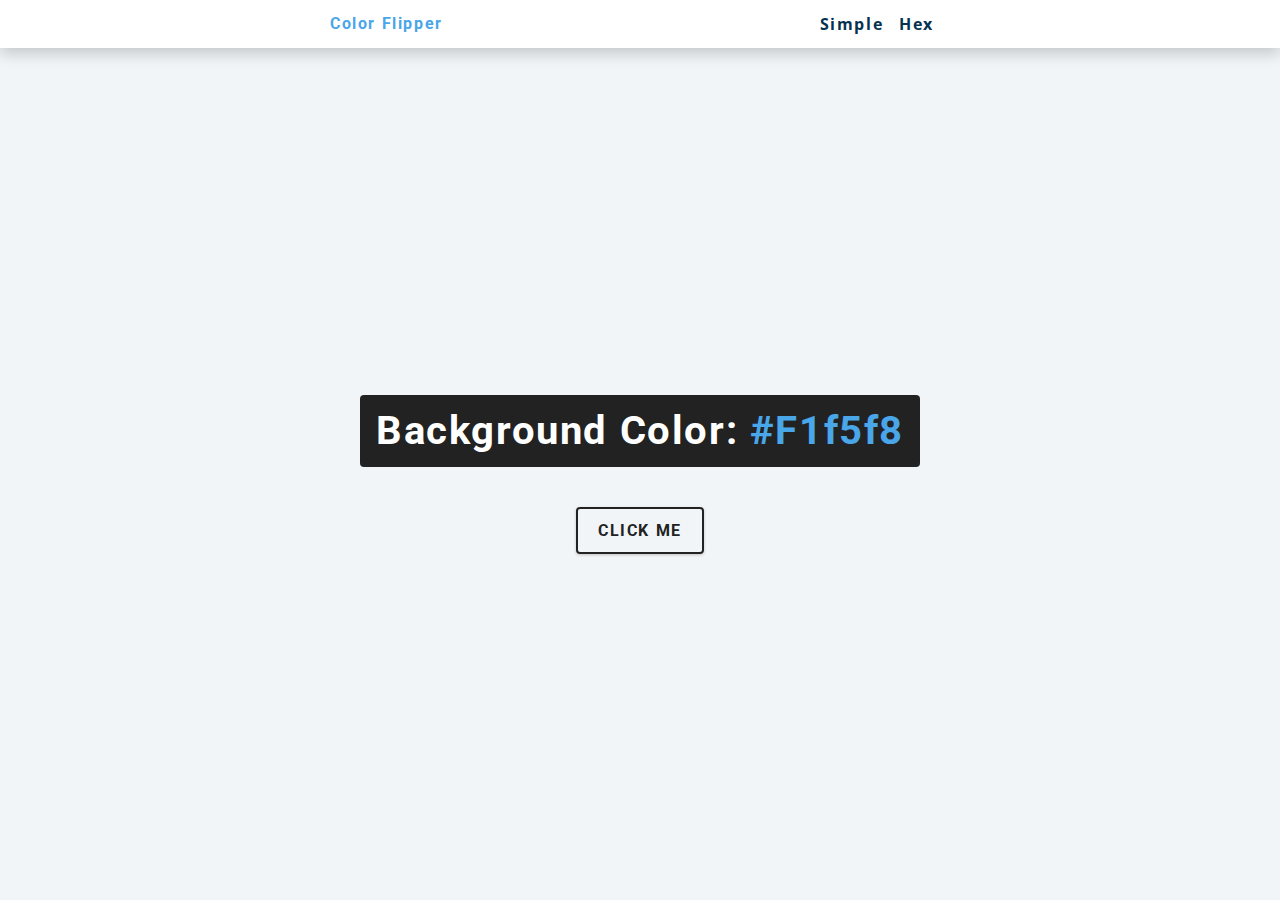
<file: index.html>
<!DOCTYPE html>
<html lang="en">
<head>
    <meta charset="UTF-8">
    <meta http-equiv="X-UA-Compatible" content="IE=edge">
    <meta name="viewport" content="width=device-width, initial-scale=1.0">
    <title>Color Flipper</title>
    <!-- Link to styles file -->
    <link rel="stylesheet" href="styles.css" />
</head>
<body>
    <nav>
        <div class="nav-center">
            <h4>color flipper</h4>
            <!-- Adds unordered list -->
            <ul class="nav-links">
                <!-- 1st list items -->
                <li>
                    <!-- Allows to call home -->
                    <a href="index.html">simple</a>
                </li>
                <!-- 2nd list items -->
                <li>
                    <!-- Allows to call home -->
                    <a href="hex.html">hex</a>
                </li>
            </ul>
        </div>
    </nav>
    <main>
        <!-- Diplays the color being used -->
        <div class="container">
            <!-- span is an inline container for marking up part of the text. 
                It will contain the current background color -->
            <h2>background color: <span class="color">#f1f5f8</span></h2>
            <!-- Button with 2 classes: btn and btn-hero 
                the id allows to target the button with javascript-->
            <button class="btn btn-hero" id="btn">click me</button>
        </div>
    </main>
    <!-- link to javascript app logic -->
    <script src="app.js"></script>
</body>
</html>
</file>
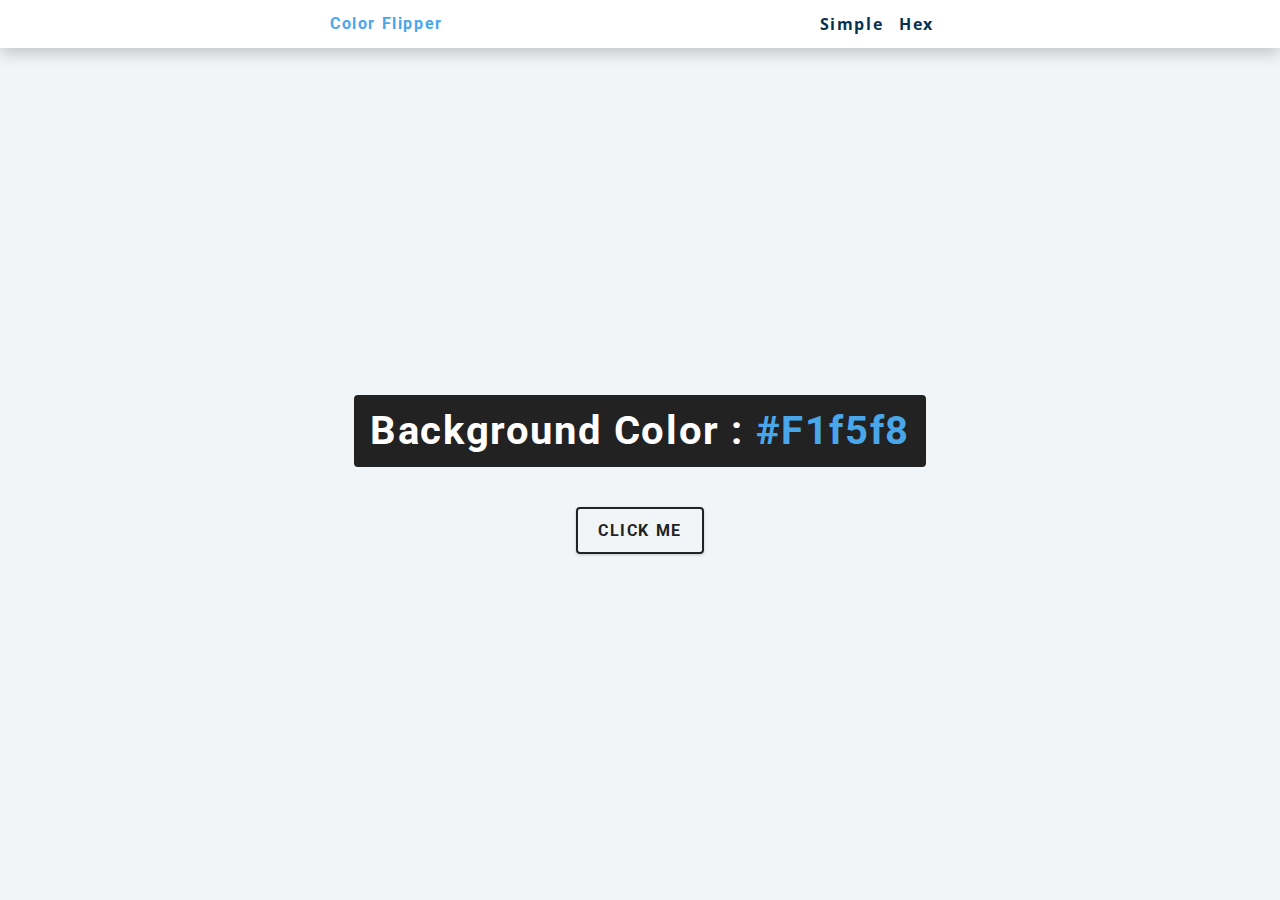
<file: hex.html>
<!DOCTYPE html>
<html lang="en">

<head>
    <meta charset="UTF-8" />
    <meta name="viewport" content="width=device-width, initial-scale=1.0" />
    <title>
        Color Flipper || Simple
    </title>

    <!-- styles -->
    <link rel="stylesheet" href="styles.css" />
</head>

<body>
    <nav>
        <div class="nav-center">
            <h4>color flipper</h4>
            <ul class="nav-links">
                <li><a href="index.html">simple</a></li>
                <li><a href="hex.html">hex</a></li>
            </ul>
        </div>
    </nav>
    <main>
        <div class="container">
            <h2>background color : <span class="color">#f1f5f8</span></h2>
            <button class="btn btn-hero" id="btn">click me</button>
        </div>
    </main>
    <!-- javascript -->
    <script src="hex.js"></script>
</body>

</html>
</file>
<file: styles.css>
/*
=============== 
Fonts
===============
*/
@import url("https://fonts.googleapis.com/css?family=Open+Sans|Roboto:400,700&display=swap");

/*
=============== 
Variables
===============
*/

:root {
  /* dark shades of primary color*/
  --clr-primary-1: hsl(205, 86%, 17%);
  --clr-primary-2: hsl(205, 77%, 27%);
  --clr-primary-3: hsl(205, 72%, 37%);
  --clr-primary-4: hsl(205, 63%, 48%);
  /* primary/main color */
  --clr-primary-5: hsl(205, 78%, 60%);
  /* lighter shades of primary color */
  --clr-primary-6: hsl(205, 89%, 70%);
  --clr-primary-7: hsl(205, 90%, 76%);
  --clr-primary-8: hsl(205, 86%, 81%);
  --clr-primary-9: hsl(205, 90%, 88%);
  --clr-primary-10: hsl(205, 100%, 96%);
  /* darkest grey - used for headings */
  --clr-grey-1: hsl(209, 61%, 16%);
  --clr-grey-2: hsl(211, 39%, 23%);
  --clr-grey-3: hsl(209, 34%, 30%);
  --clr-grey-4: hsl(209, 28%, 39%);
  /* grey used for paragraphs */
  --clr-grey-5: hsl(210, 22%, 49%);
  --clr-grey-6: hsl(209, 23%, 60%);
  --clr-grey-7: hsl(211, 27%, 70%);
  --clr-grey-8: hsl(210, 31%, 80%);
  --clr-grey-9: hsl(212, 33%, 89%);
  --clr-grey-10: hsl(210, 36%, 96%);
  --clr-white: #fff;
  --clr-red-dark: hsl(360, 67%, 44%);
  --clr-red-light: hsl(360, 71%, 66%);
  --clr-green-dark: hsl(125, 67%, 44%);
  --clr-green-light: hsl(125, 71%, 66%);
  --clr-black: #222;
  --ff-primary: "Roboto", sans-serif;
  --ff-secondary: "Open Sans", sans-serif;
  --transition: all 0.3s linear;
  --spacing: 0.1rem;
  --radius: 0.25rem;
  --light-shadow: 0 5px 15px rgba(0, 0, 0, 0.1);
  --dark-shadow: 0 5px 15px rgba(0, 0, 0, 0.2);
  --max-width: 1170px;
  --fixed-width: 620px;
}
/*
=============== 
Global Styles
===============
*/

*,
::after,
::before {
  margin: 0;
  padding: 0;
  box-sizing: border-box;
}
body {
  font-family: var(--ff-secondary);
  background: var(--clr-grey-10);
  color: var(--clr-grey-1);
  line-height: 1.5;
  font-size: 0.875rem;
}
ul {
  list-style-type: none;
}
a {
  text-decoration: none;
}
h1,
h2,
h3,
h4 {
  letter-spacing: var(--spacing);
  text-transform: capitalize;
  line-height: 1.25;
  margin-bottom: 0.75rem;
  font-family: var(--ff-primary);
}
h1 {
  font-size: 3rem;
}
h2 {
  font-size: 2rem;
}
h3 {
  font-size: 1.25rem;
}
h4 {
  font-size: 0.875rem;
}
p {
  margin-bottom: 1.25rem;
  color: var(--clr-grey-5);
}
@media screen and (min-width: 800px) {
  h1 {
    font-size: 4rem;
  }
  h2 {
    font-size: 2.5rem;
  }
  h3 {
    font-size: 1.75rem;
  }
  h4 {
    font-size: 1rem;
  }
  body {
    font-size: 1rem;
  }
  h1,
  h2,
  h3,
  h4 {
    line-height: 1;
  }
}
/*  global classes */

/* section */
.section {
  padding: 5rem 0;
}

.section-center {
  width: 90vw;
  margin: 0 auto;
  max-width: 1170px;
}
@media screen and (min-width: 992px) {
  .section-center {
    width: 95vw;
  }
}
main {
  min-height: 100vh;
  display: grid;
  place-items: center;
}

/*
=============== 
Nav
===============
*/
nav {
  background: var(--clr-white);
  height: 3rem;
  display: grid;
  align-items: center;
  box-shadow: var(--dark-shadow);
}
.nav-center {
  width: 90vw;
  max-width: var(--fixed-width);
  margin: 0 auto;
  display: flex;
  align-items: center;
  justify-content: space-between;
}
.nav-center h4 {
  margin-bottom: 0;
  color: var(--clr-primary-5);
}
.nav-links {
  display: flex;
}
nav a {
  text-transform: capitalize;
  font-weight: 700;
  font-size: 1rem;
  color: var(--clr-primary-1);
  letter-spacing: var(--spacing);
  margin-right: 1rem;
}
nav a:hover {
  color: var(--clr-primary-5);
}
/*
=============== 
Container
===============
*/
main {
  min-height: calc(100vh - 3rem);
  display: grid;
  place-items: center;
}
.container {
  text-align: center;
}
.container h2 {
  background: var(--clr-black);
  color: var(--clr-white);
  padding: 1rem;
  border-radius: var(--radius);
  margin-bottom: 2.5rem;
}
.color {
  color: var(--clr-primary-5);
}
.btn-hero {
  font-family: var(--ff-primary);
  text-transform: uppercase;
  background: transparent;
  color: var(--clr-black);
  letter-spacing: var(--spacing);
  display: inline-block;
  font-weight: 700;
  transition: var(--transition);
  border: 2px solid var(--clr-black);
  cursor: pointer;
  box-shadow: 0 1px 3px rgba(0, 0, 0, 0.2);
  border-radius: var(--radius);
  font-size: 1rem;
  padding: 0.75rem 1.25rem;
}
.btn-hero:hover {
  color: var(--clr-white);
  background: var(--clr-black);
}
</file>
